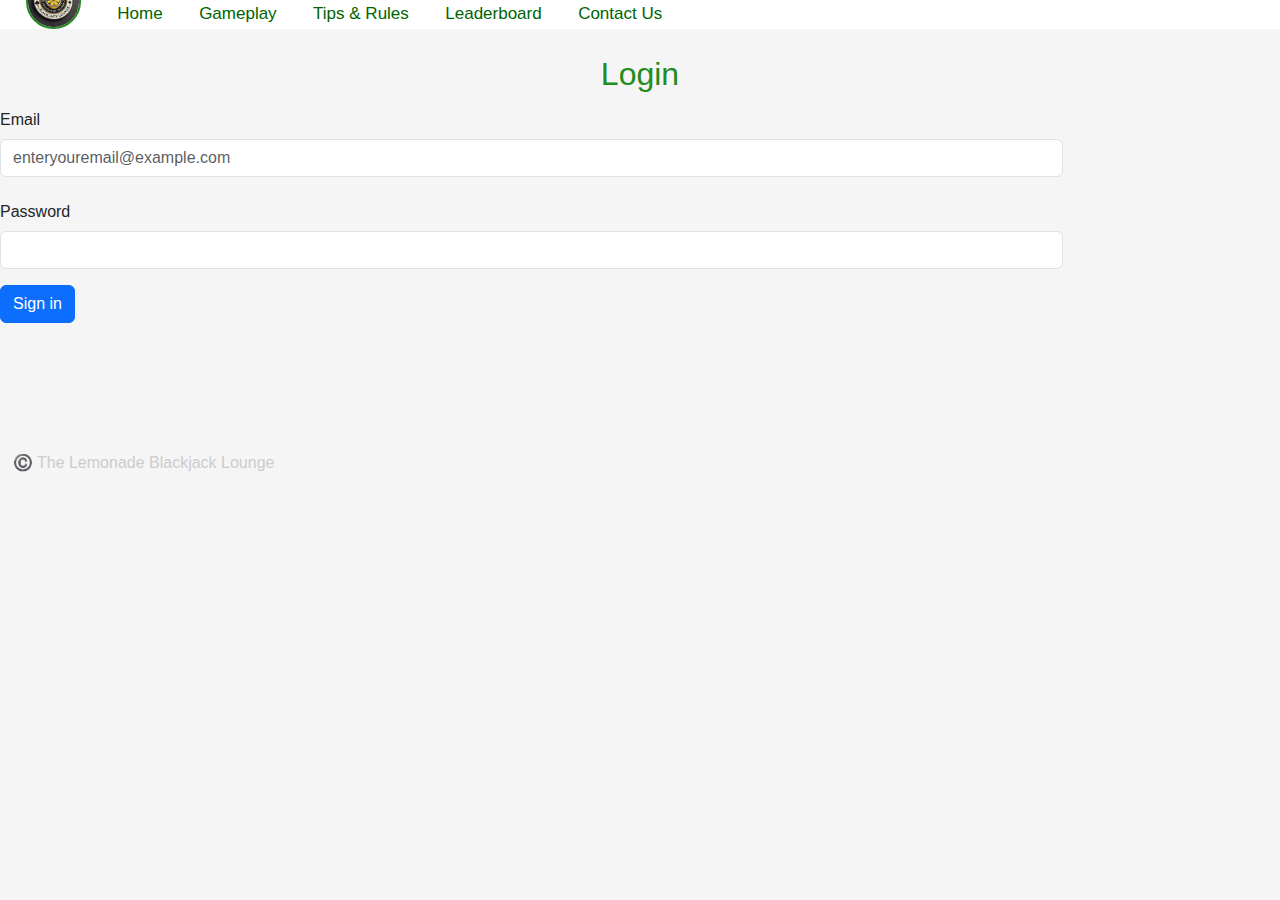
<file: Lemonmade_Blackjack_Web_Application/Login.html>
<!DOCTYPE html>
<html lang="en">
  <head>
    <meta charset="UTF-8" />
    <meta name="viewport" content="width=device-width, initial-scale=1.0" />
    <title>Login</title>
    <link
      href="https://cdn.jsdelivr.net/npm/bootstrap@5.3.0-alpha3/dist/css/bootstrap.min.css"
      rel="stylesheet"
    />
    <link rel="stylesheet"  href="styles.css" />
    <script src="Login.js" defer></script>
  </head>
  <body>
    <div class="topnav">
        <a class="hide-a" href="Index.html">
            <img
              class="logo-img"
              src="images/logo.png"
              alt="Lemonmade Blackjack Lounge Logo"
            />
      <a class="a" href="Index.html" aria-label="Home Page Link">Home</a>
      <a class="a" href="Gameplay.html" aria-label="Game Play Link">Gameplay</a>
      <a class="a" href="Rules.html" aria-label="Tips and Rules Link"
        >Tips & Rules</a
      >
      <a class="a" href="Leaderboard.html" aria-label="Leaderboard Link"
        >Leaderboard</a
      >
      <a class="a" href="ContactUs.html" aria-label="Contact Us Link"
        >Contact Us</a
      >
    </div>
    <h1 class="title" aria-label="Login heading">Login</h1>
    <div class="login-style">
      <form>
        <div class="row mb-3">
          <label for="inputEmail3" class="col-sm-2 col-form-label">Email</label>
          <div class="col-sm-10">
            <input
              type="email"
              class="form-control"
              id="inputEmail3"
              aria-placeholder="enteryouremail@example.com"
              placeholder="enteryouremail@example.com"
            />
          </div>
        </div>
        <div class="row mb-3">
          <label for="inputPassword3" class="col-sm-2 col-form-label"
            >Password</label
          >
          <div class="col-sm-10">
            <input
              type="password"
              class="form-control"
              id="inputPassword3"
              aria-label="Input password"
            />
          </div>
        </div>
        <button
          type="submit"
          class="btn btn-primary"
          aria-label="Sign in button"
        >
          Sign in
        </button>
      </form>
    </div>
    <footer aria-label="Lemonmade Blackjack footer">
      ©️ The Lemonade Blackjack Lounge
    </footer>
  </body>
</html>
</file>
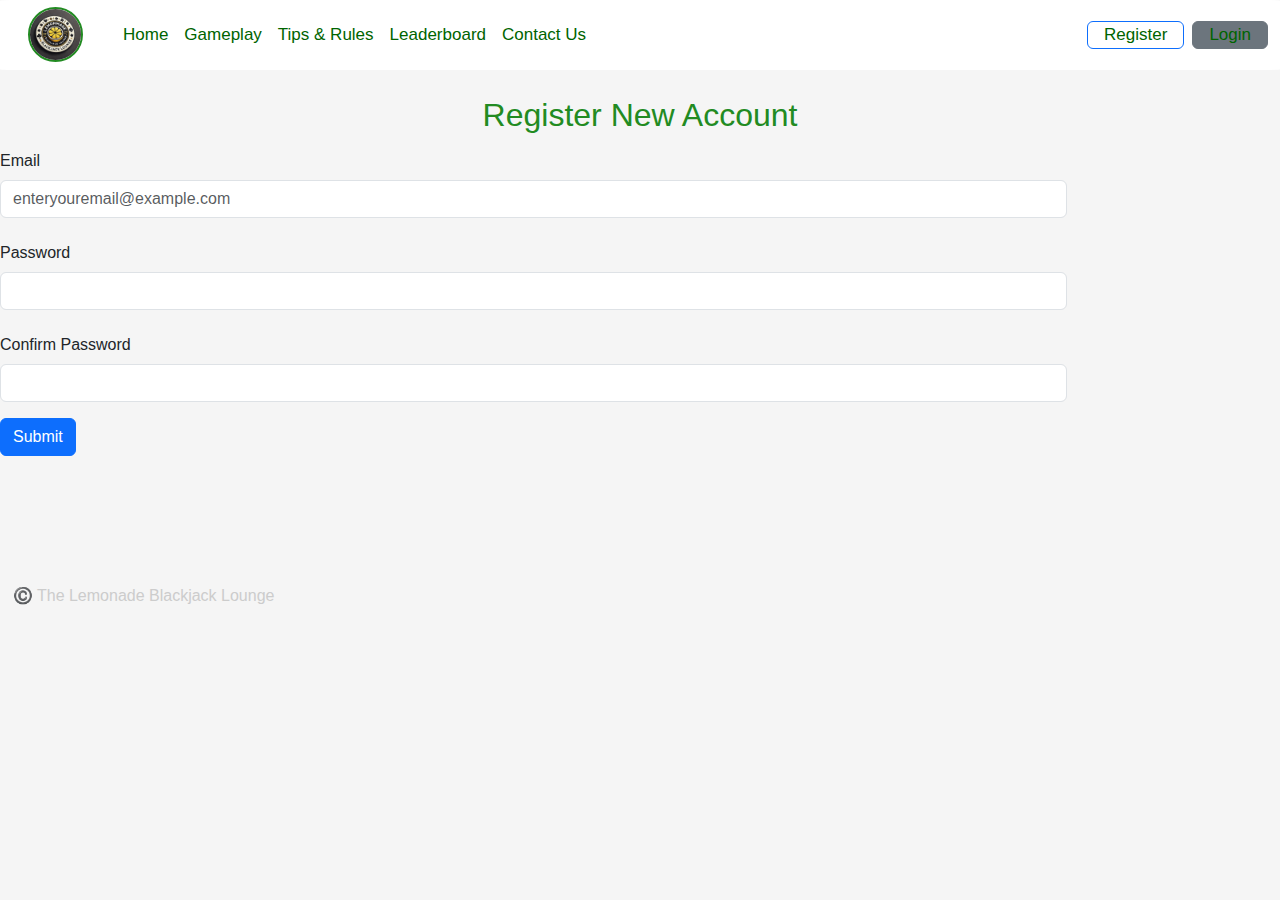
<file: Lemonmade_Blackjack_Web_Application/Register.html>
<!DOCTYPE html>
<html lang="en">
  <head>
    <meta charset="UTF-8" />
    <meta name="viewport" content="width=device-width, initial-scale=1.0" />
    <title>Login</title>
    <link href="https://cdn.jsdelivr.net/npm/bootstrap@5.3.0-alpha3/dist/css/bootstrap.min.css" rel="stylesheet">
    <link rel="stylesheet"  href="styles.css" />
  </head>
  <body>
    <!-- Navbar -->
    <nav class="navbar navbar-expand-lg topnav">
      <div class="container-fluid">
        <!-- Logo -->
        <a class="navbar-brand" href="Index.html">
          <img class="logo-img" src="images/logo.png" alt="Lemonmade Blackjack Lounge Logo" ">
        </a>

        <!-- Hamburger Button -->
        <button class="navbar-toggler" type="button" data-bs-toggle="collapse" data-bs-target="#navbarNav"
          aria-controls="navbarNav" aria-expanded="false" aria-label="Toggle navigation">
          <span class="navbar-toggler-icon"></span>
        </button>

        <!-- Navbar Links -->
        <div class="collapse navbar-collapse" id="navbarNav">
          <ul class="navbar-nav me-auto">
            <li class="nav-item">
              <a class="nav-link" href="Index.html" aria-label="Home Page Link">Home</a>
            </li>
            <li class="nav-item">
              <a class="nav-link" href="Gameplay.html" aria-label="Game Play Link">Gameplay</a>
            </li>
            <li class="nav-item">
              <a class="nav-link" href="Rules.html" aria-label="Tips and Rules Link">Tips & Rules</a>
            </li>
            <li class="nav-item">
              <a class="nav-link" href="Leaderboard.html" aria-label="Leaderboard Link">Leaderboard</a>
            </li>
            <li class="nav-item">
              <a class="nav-link" href="ContactUs.html" aria-label="Contact Us Link">Contact Us</a>
            </li>
          </ul>
          <!-- Login/Register Buttons -->
          <div class="d-flex">
            <a class="btn btn-outline-primary me-2" href="Register.html" aria-label="Register Link">Register</a>
            <a class="btn btn-secondary" href="Login.html" aria-label="Login Link">Login</a>
          </div>
        </div>
      </div>
    </nav>

    <!-- Page Content -->
    <div class="title">
      <h1>Register New Account</h1>
    </div>
    <div class="login-style">
      <form>
        <div class="grid mb-3">
          <label for="inputEmail3" class="col-sm-2 col-form-label">Email</label>
          <div class="col-sm-10">
            <input type="email" class="form-control" id="inputEmail3" aria-placeholder="enteryouremail@example.com"
              placeholder="enteryouremail@example.com">
          </div>
        </div>
        <div class="grid mb-3">
          <label for="inputPassword3" class="col-sm-2 col-form-label" aria-label="Enter Your Password">Password</label>
          <div class="col-sm-10">
            <input type="password" class="form-control" id="inputPassword3">
          </div>
        </div>
        <div class="grid mb-3">
          <label for="inputPassword3" class="col-form-label" aria-label="Confirm password">Confirm Password</label>
          <div class="col-sm-10">
            <input type="password" class="form-control" id="inputPassword3">
          </div>
        </div>
        <button type="submit" class="btn btn-primary register-btn" aria-label="Submit button">Submit</button>
      </form>
    </div>
    <footer aria-label="Lemonmade Blackjack footer">©️ The Lemonade Blackjack Lounge</footer>

    <script src="https://cdn.jsdelivr.net/npm/bootstrap@5.3.0-alpha3/dist/js/bootstrap.bundle.min.js"></script>
  </body>
</html>
</file>
<file: Lemonmade_Blackjack_Web_Application/styles.css>
/* Mixins */
textarea {
  resize: none;
}
.text-center {
  text-align: center;
}
/* General Styles */
body {
  background-color: whitesmoke;
  font-family: Arial, sans-serif;
}
.row {
  display: grid;
}
h1 {
  font-size: 2.5vw;
  color: forestgreen;
}
.title {
  margin-top: 2%;
  text-align: center;
  color: forestgreen;
}
/* Images */
.lounge-img {
  width: 30%;
  height: 30%;
  border-radius: 5%;
}
.img-position {
  text-align: center;
}
.logo-img {
  margin-left: 0.75%;
  width: 55px;
  height: 55px;
  border-radius: 70%;
  margin-top: -2%;
  border-width: 2px;
  border-color: forestgreen;
  border-style: solid;
}
/* Navigation */
.topnav {
  background-color: white;
  border-radius: 1%;
}
.topnav a {
  padding: 0 16px;
  font-size: 17px;
  text-decoration: none;
  color: darkgreen;
}
.topnav a:hover {
  background-color: whitesmoke;
  color: goldenrod;
}
/* Buttons */
.double-btn {
  width: 66px;
  height: auto;
  background-color: orange;
  color: white;
  border: none;
  border-radius: 5px;
  text-align: center;
  cursor: pointer;
}
.double-btn:hover {
  background-color: #ffb733;
}
.contact-button {
  margin-left: 35%;
  width: 120px;
  height: 40px;
  background-color: forestgreen;
  color: white;
  border: none;
  border-radius: 5px;
  text-align: center;
  cursor: pointer;
}
.contact-button:hover {
  background-color: #2cb42c;
}
/* Footer */
footer {
  margin-top: 10%;
  margin-bottom: 2%;
  margin-left: 1%;
  color: #ccc;
}
/* Specific Sections */
.blackjack-table {
  text-align: center;
  margin-top: 2%;
}
.blackjack-table-img {
  width: 50%;
  height: 50%;
  margin-right: -25%;
}
.game-results {
  width: 30%;
  height: 31vw;
  border-radius: 5%;
}
.div-game-results {
  margin-top: -37vw;
  margin-left: 2%;
}
.rules-margin {
  margin-left: 2%;
}
.text-rules {
  margin-left: 1.5%;
}
.itext-rules {
  margin-left: 3%;
}
/* Containers */
.lcontainer {
  display: flex;
  /* Flexbox for equal-width columns */
}
.box {
  width: 25vw;
  /* 1/3 of the page */
  height: 31vw;
  /* Example height */
  text-align: center;
  line-height: 200px;
  background-color: white;
  border: 1px solid #ccc;
}
.marginl {
  margin-left: 21%;
  margin-right: 7%;
  margin-top: 1.5%;
}
.center-text {
  text-align: center;
}
.big-box {
  width: 38vw;
  /* 1/3 of the page */
  height: 31vw;
  /* Example height */
  line-height: 200px;
  background-color: white;
  border: 1px solid #ccc;
  margin-top: 1.5%;
}
.topRanked-text,
.text-leader {
  margin-top: -4vw;
  text-align: center;
  text-decoration: underline;
  font-weight: bold;
  font-size: larger;
}
.text-cat {
  margin-top: -8vw;
  margin-left: 2vw;
  font-weight: bold;
  font-size: medium;
}
/* Text */
.red-text {
  color: red;
}
.contact-style {
  width: 30%;
  margin-left: 35%;
}
</file>
